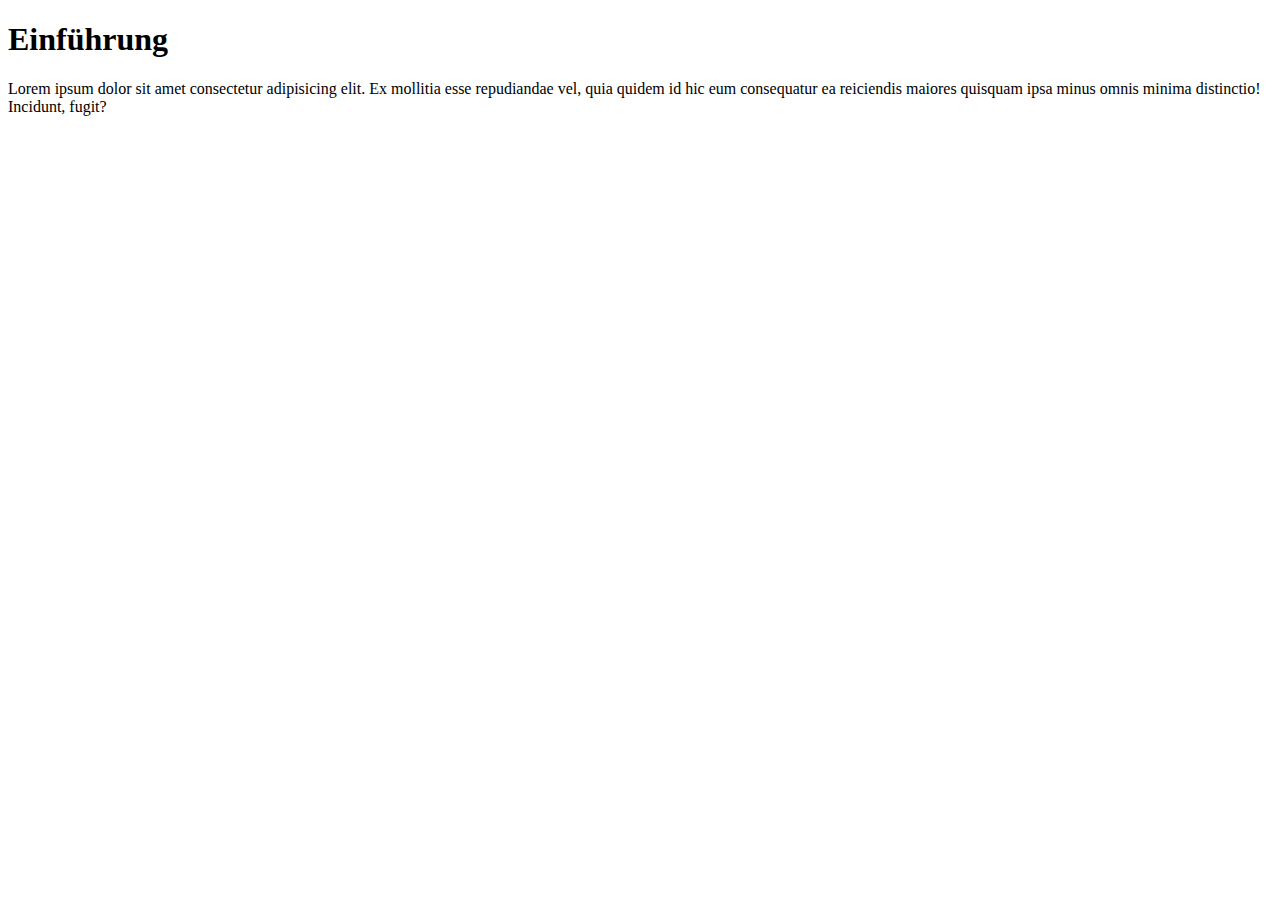
<file: index.html>
<!DOCTYPE html>
<html lang="en">

<head>
    <meta charset="UTF-8">
    <meta http-equiv="X-UA-Compatible" content="IE=edge">
    <meta name="viewport" content="width=device-width, initial-scale=1.0">
    <title>Tims_Seite</title>
</head>

<body>
    <h1>Einführung</h1>
    <p>Lorem ipsum dolor sit amet consectetur adipisicing elit. Ex mollitia esse repudiandae vel, quia quidem id hic eum
        consequatur ea reiciendis maiores quisquam ipsa minus omnis minima distinctio! Incidunt, fugit?</p>
</body>

</html>
</file>
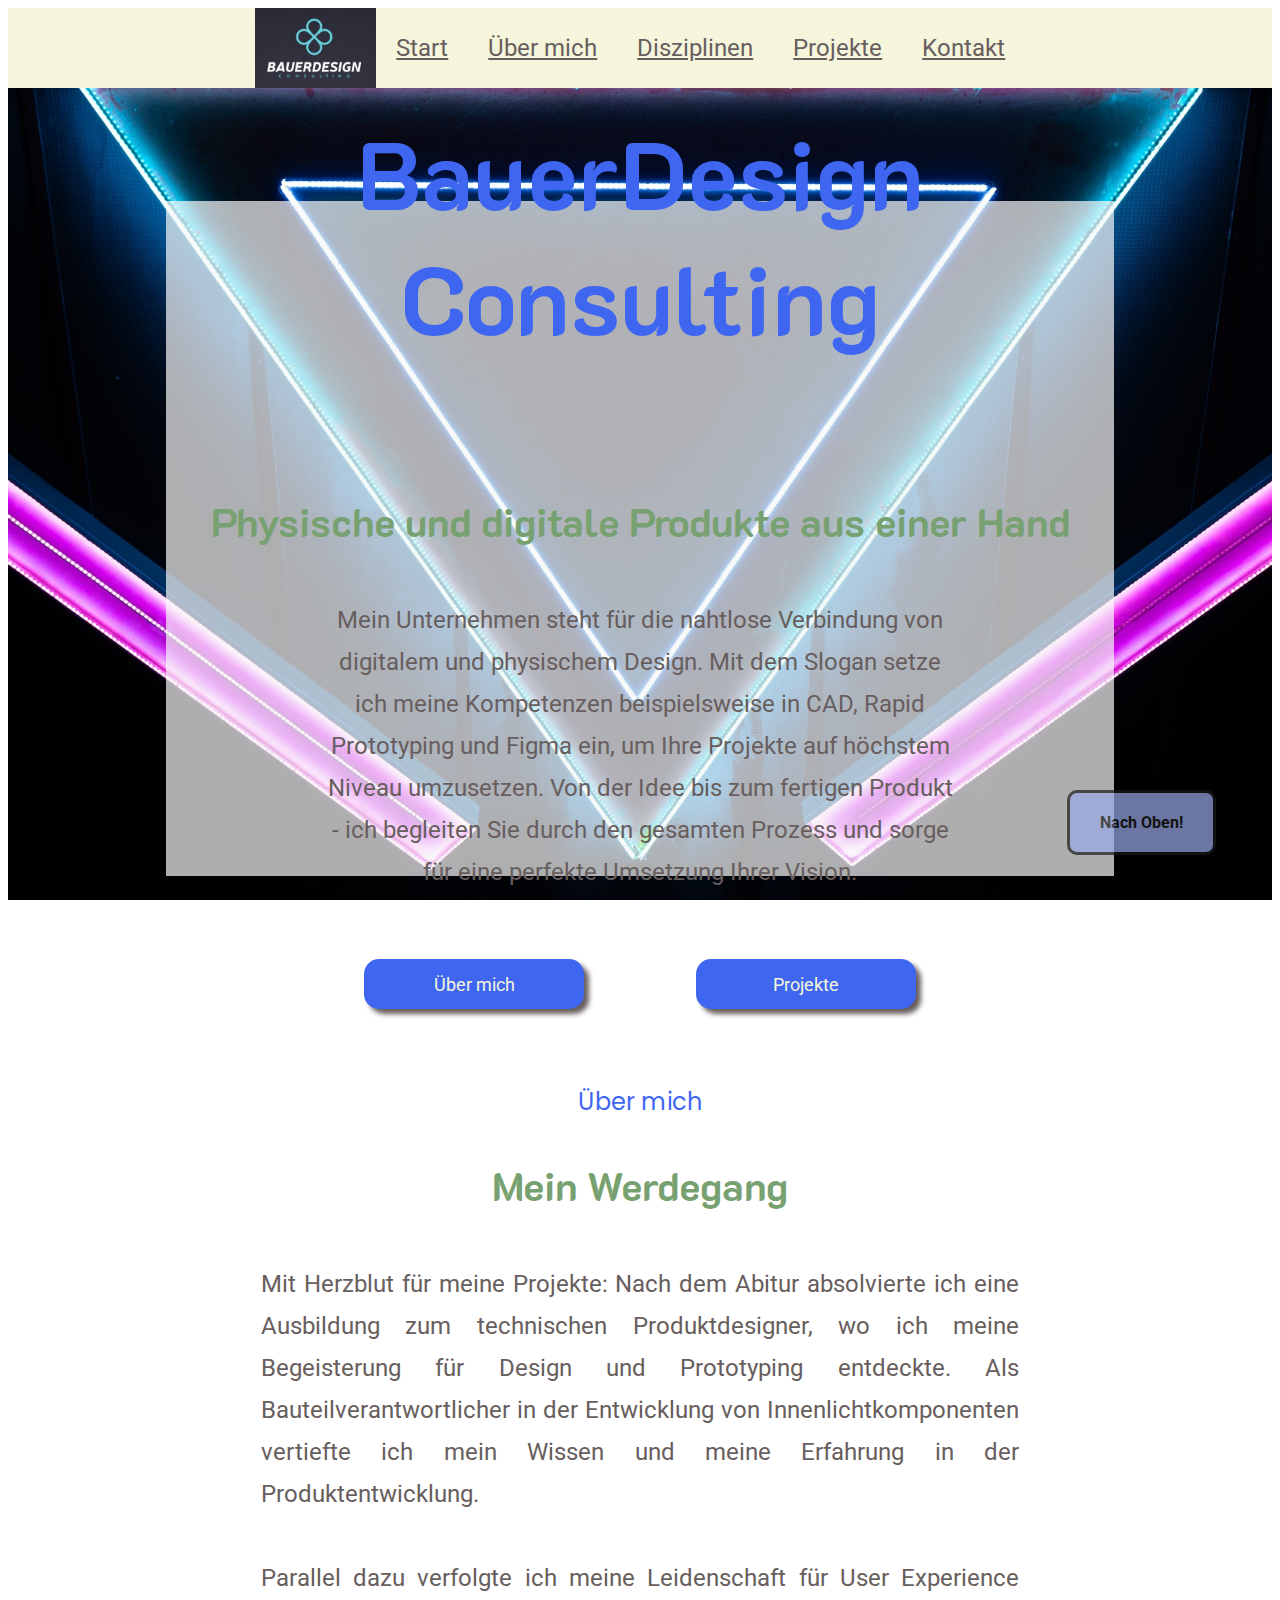
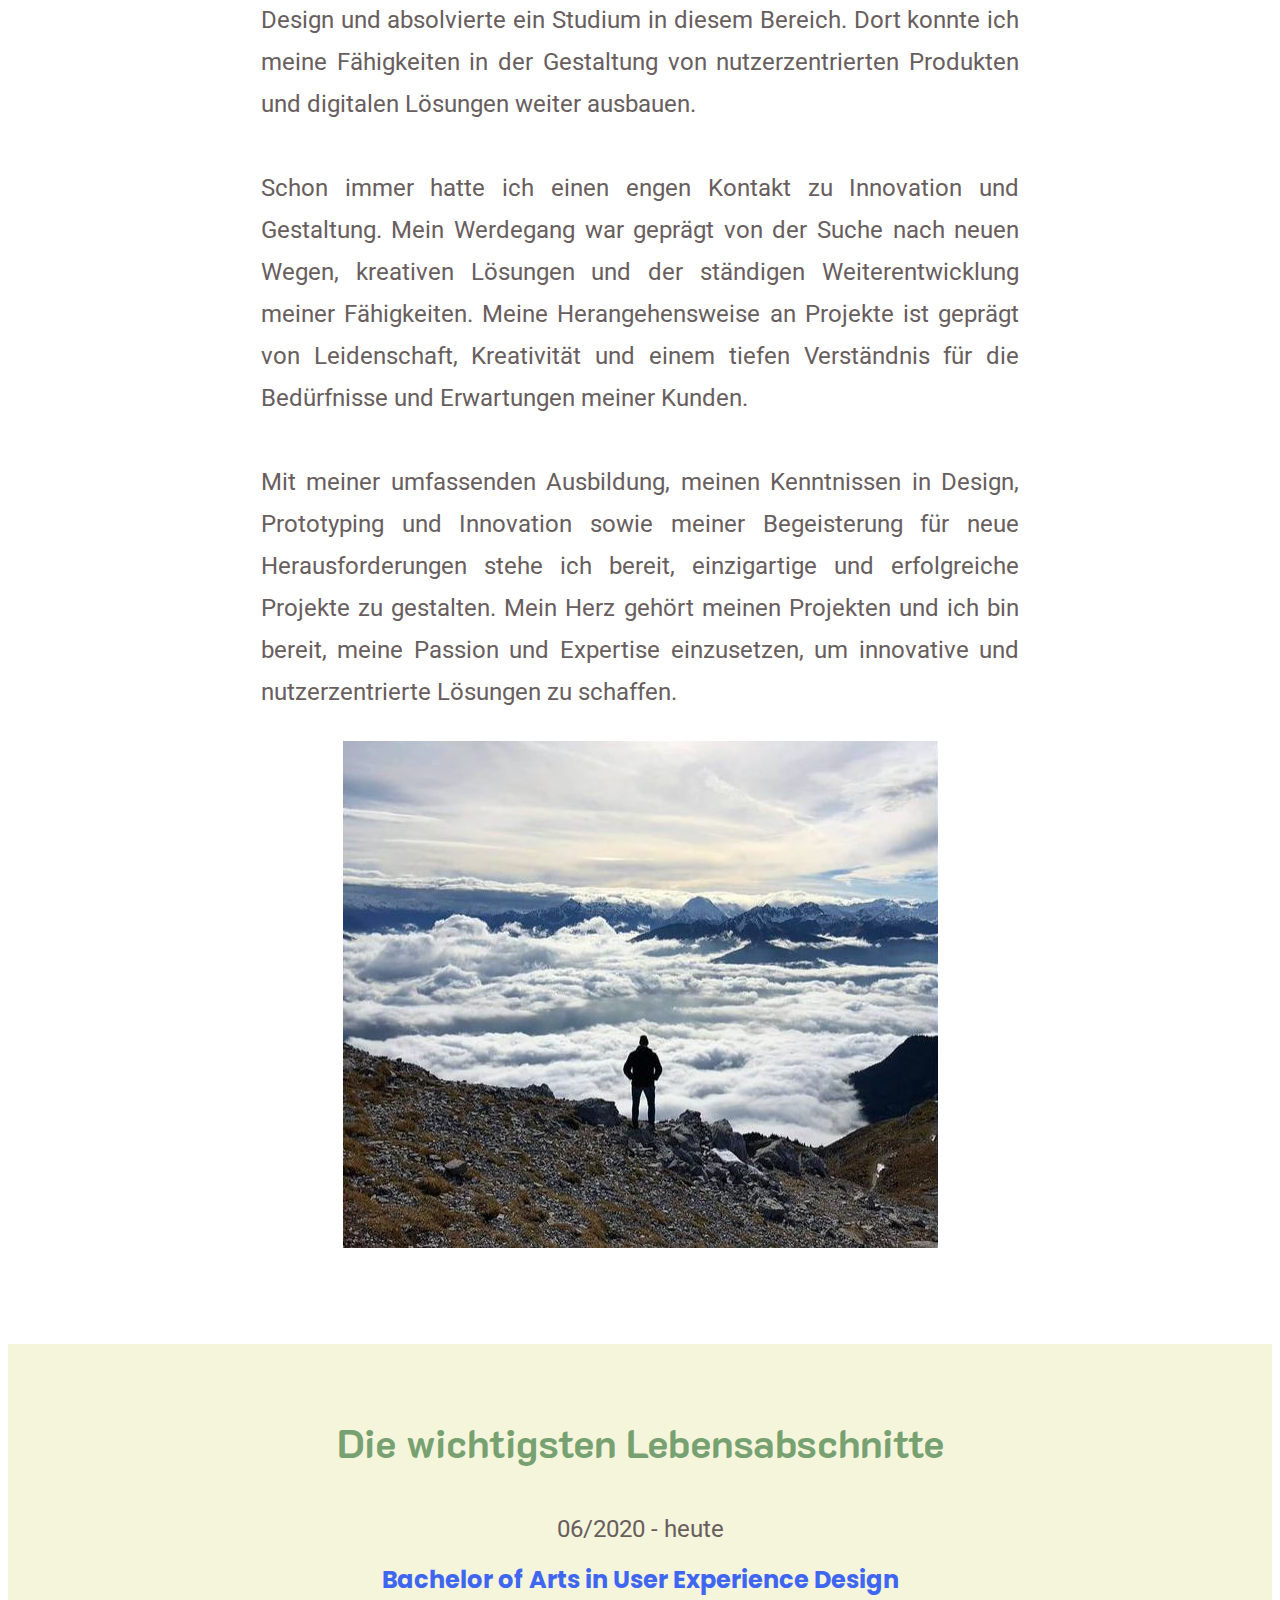
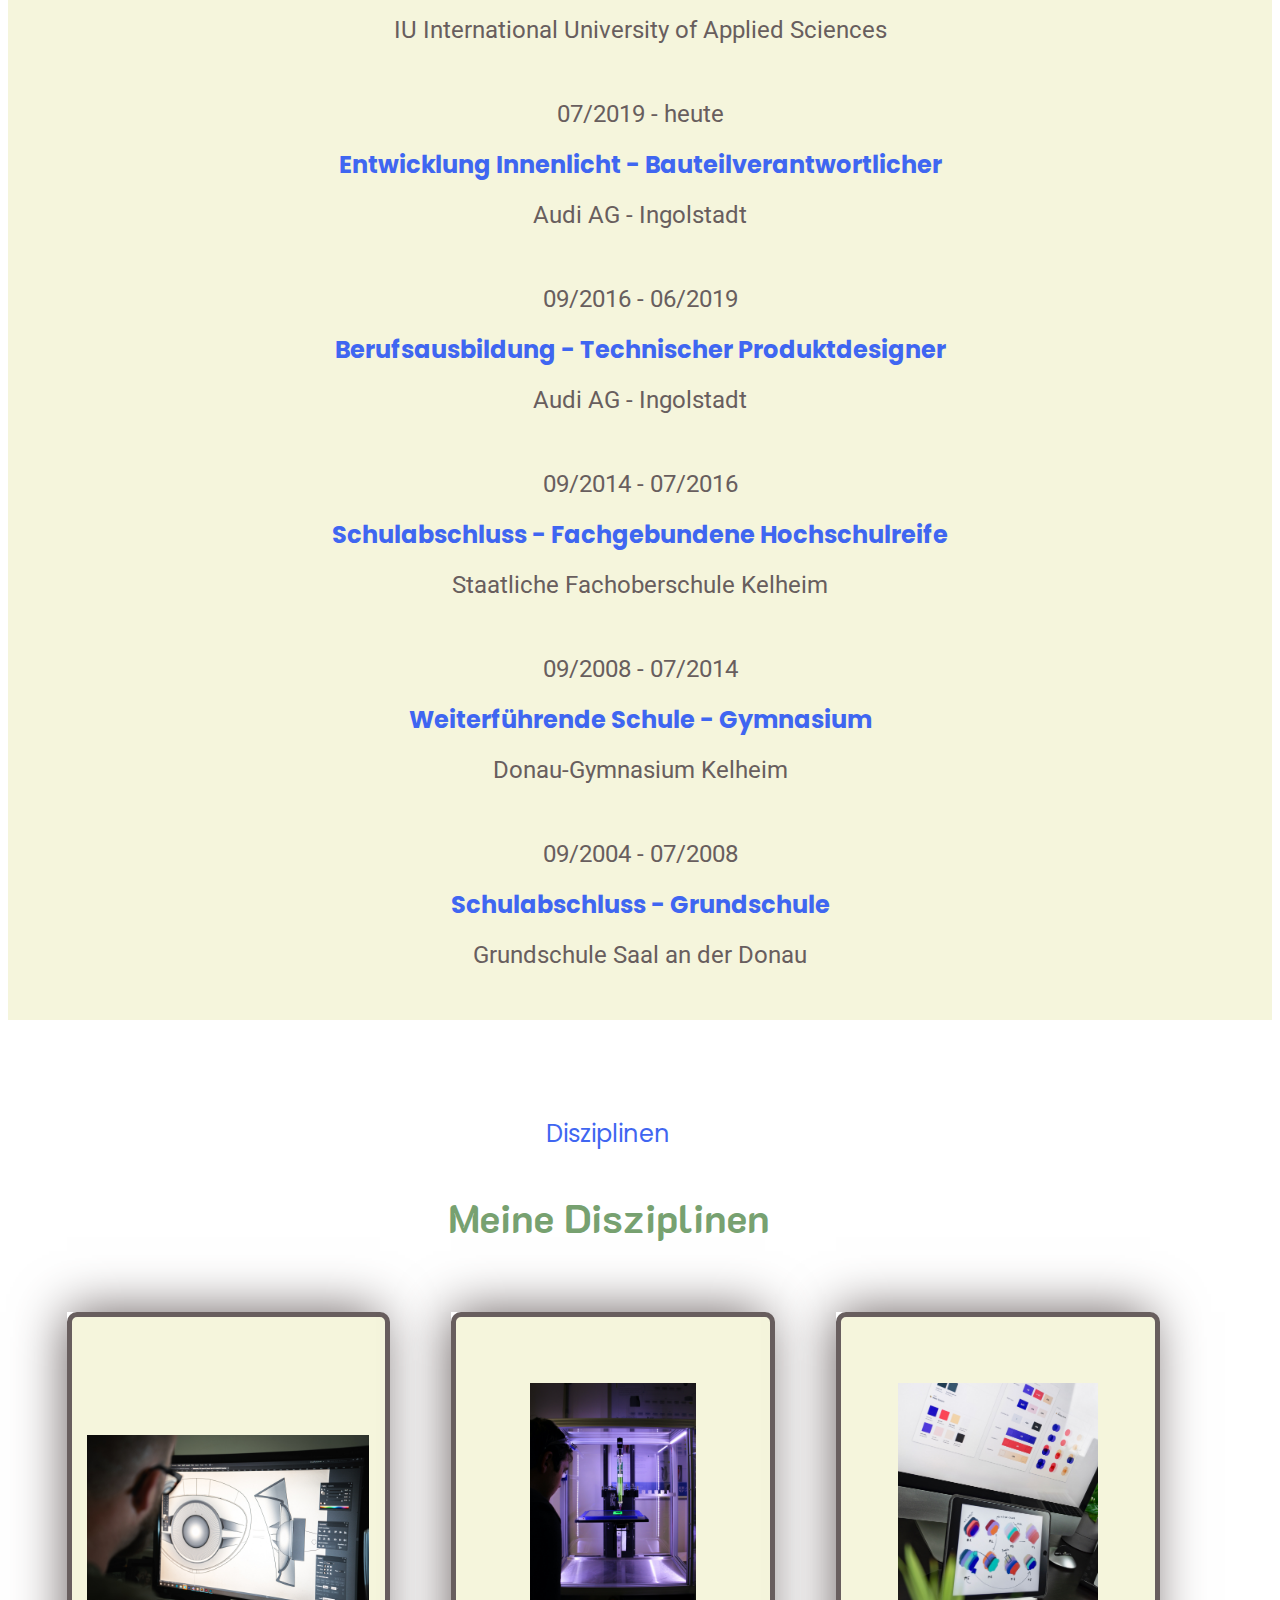
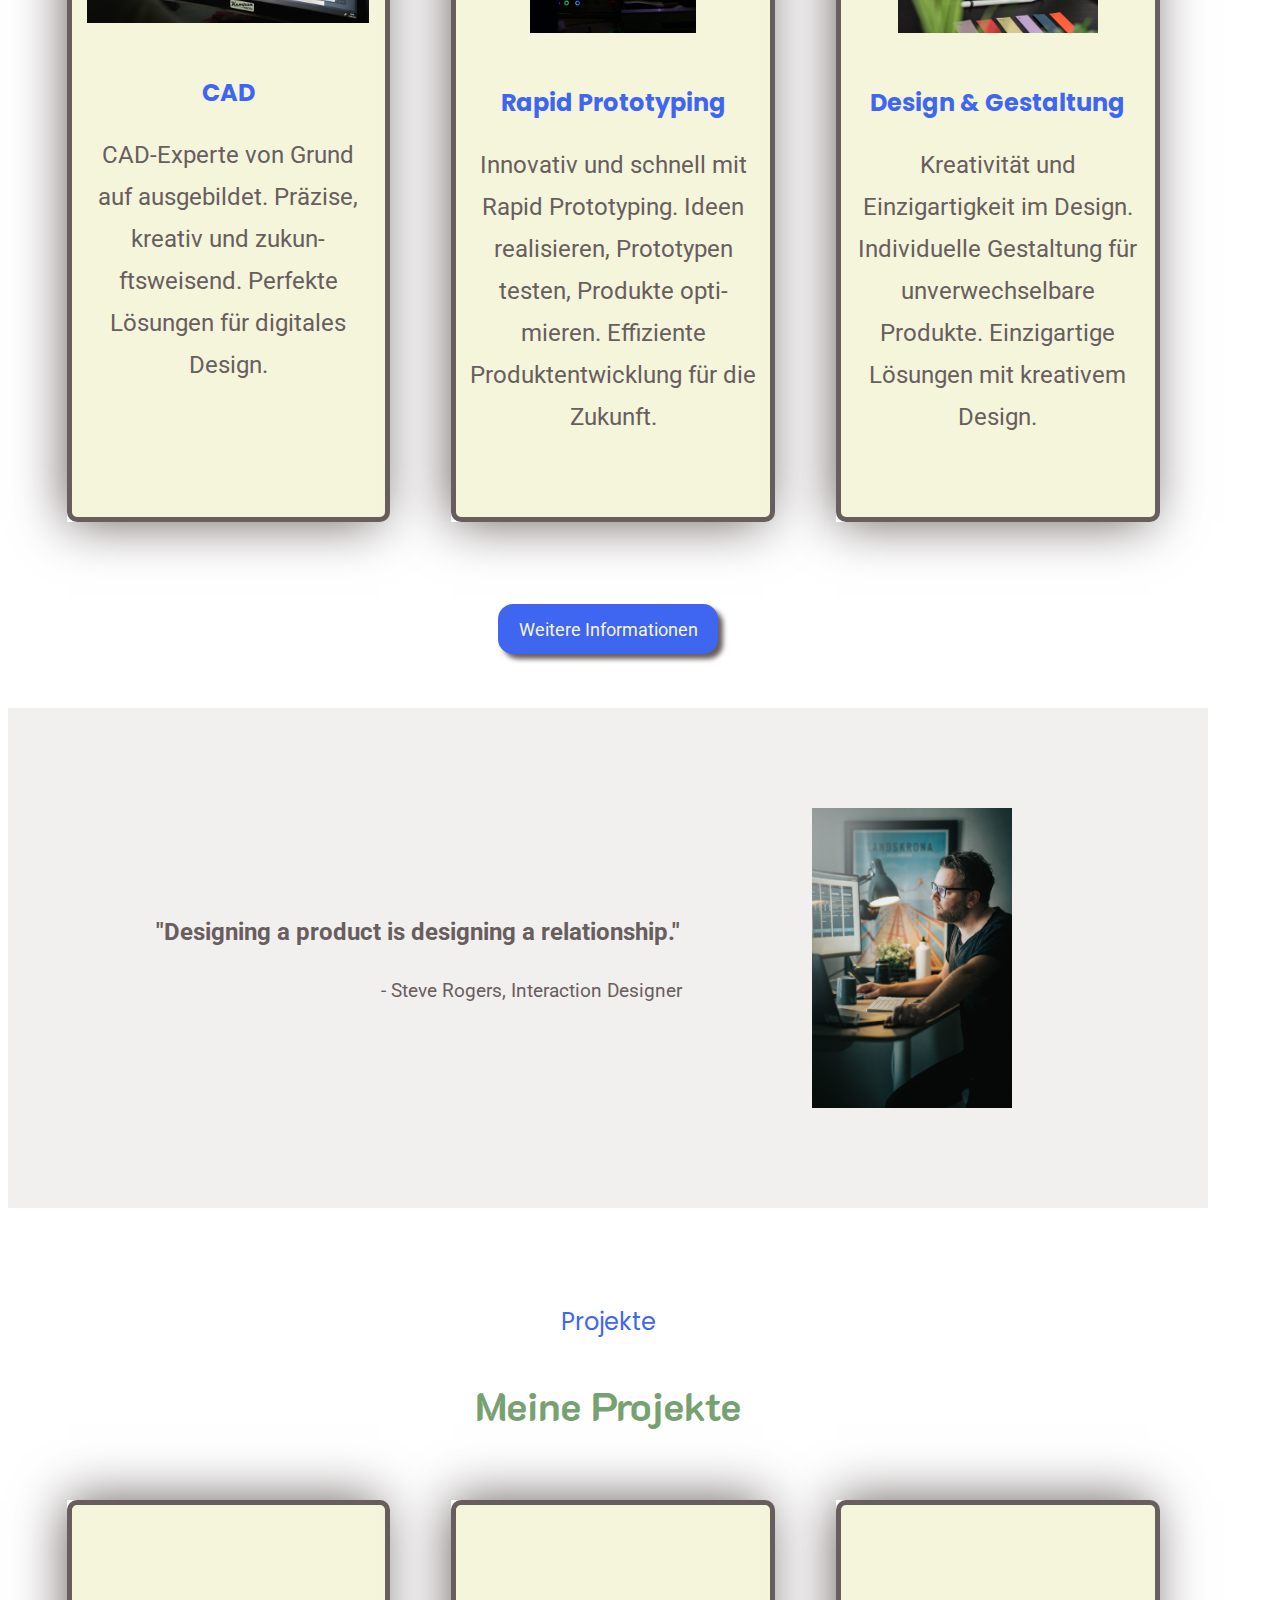
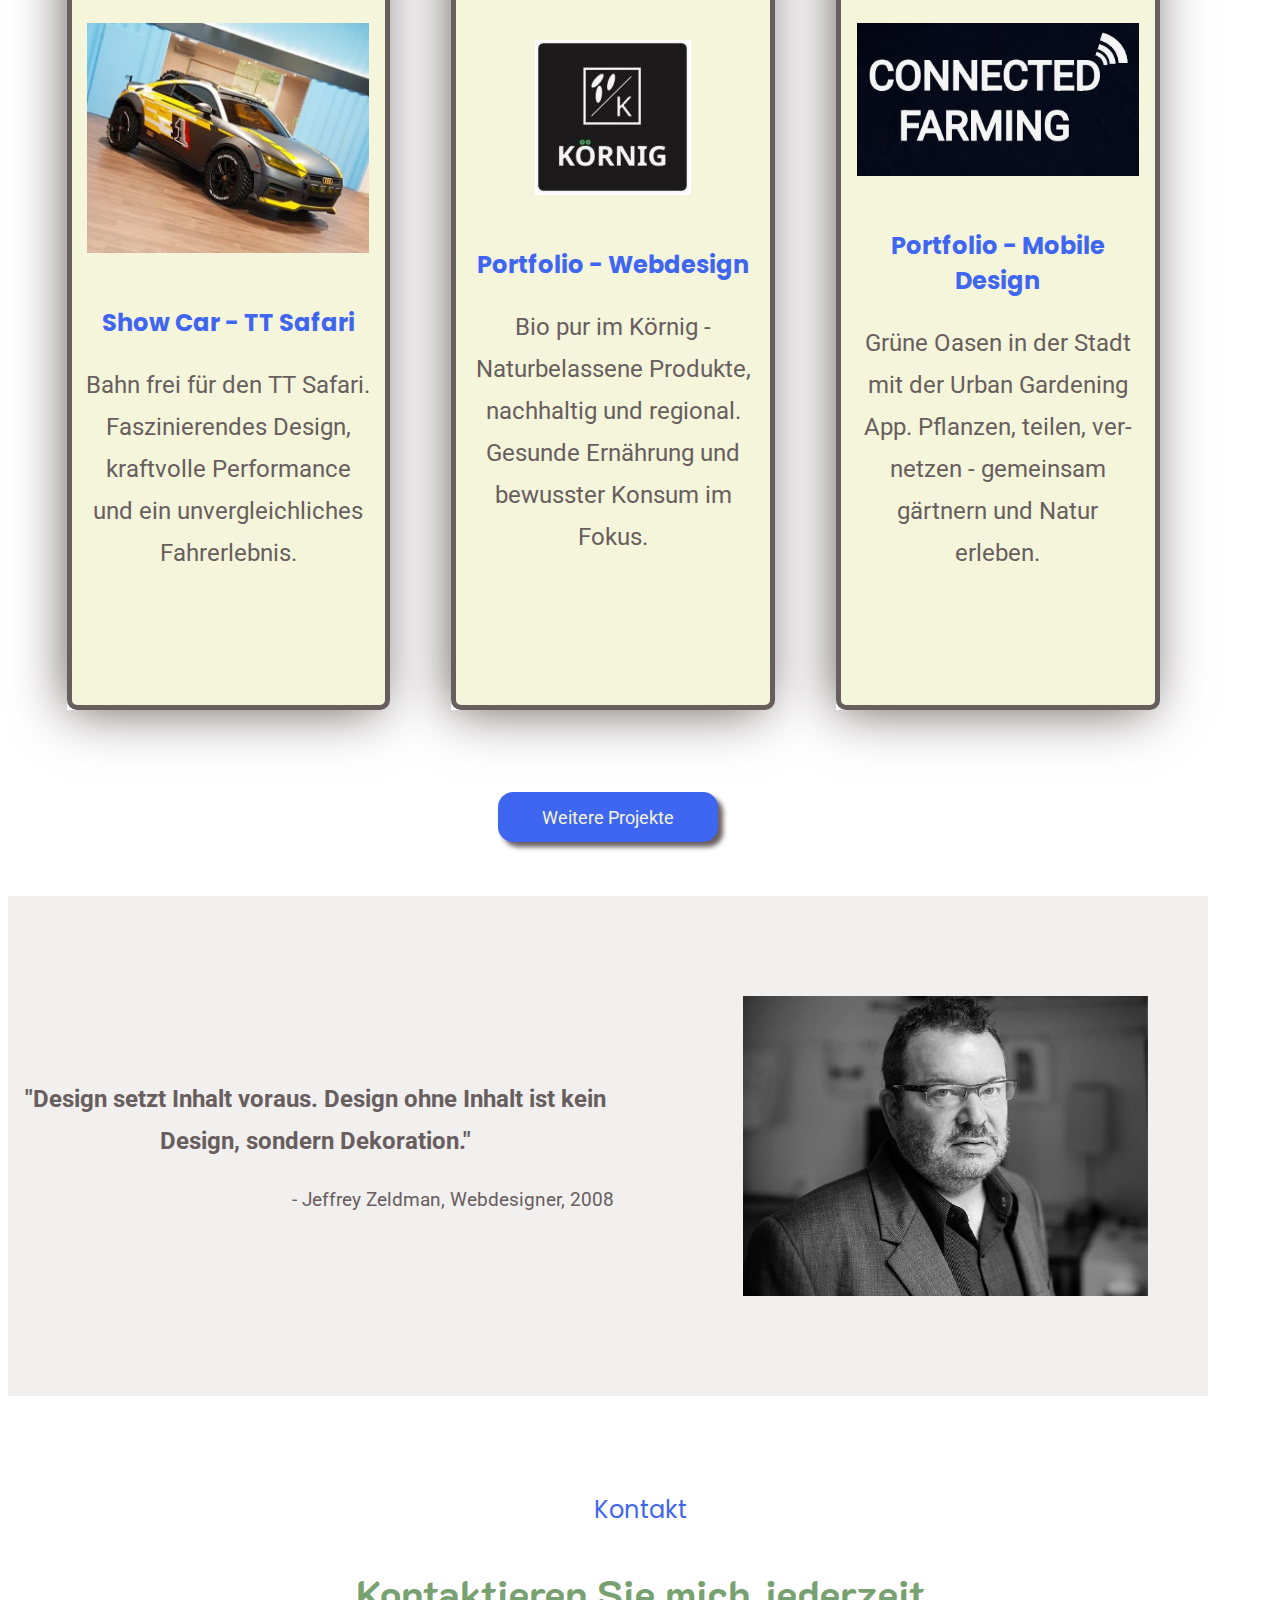
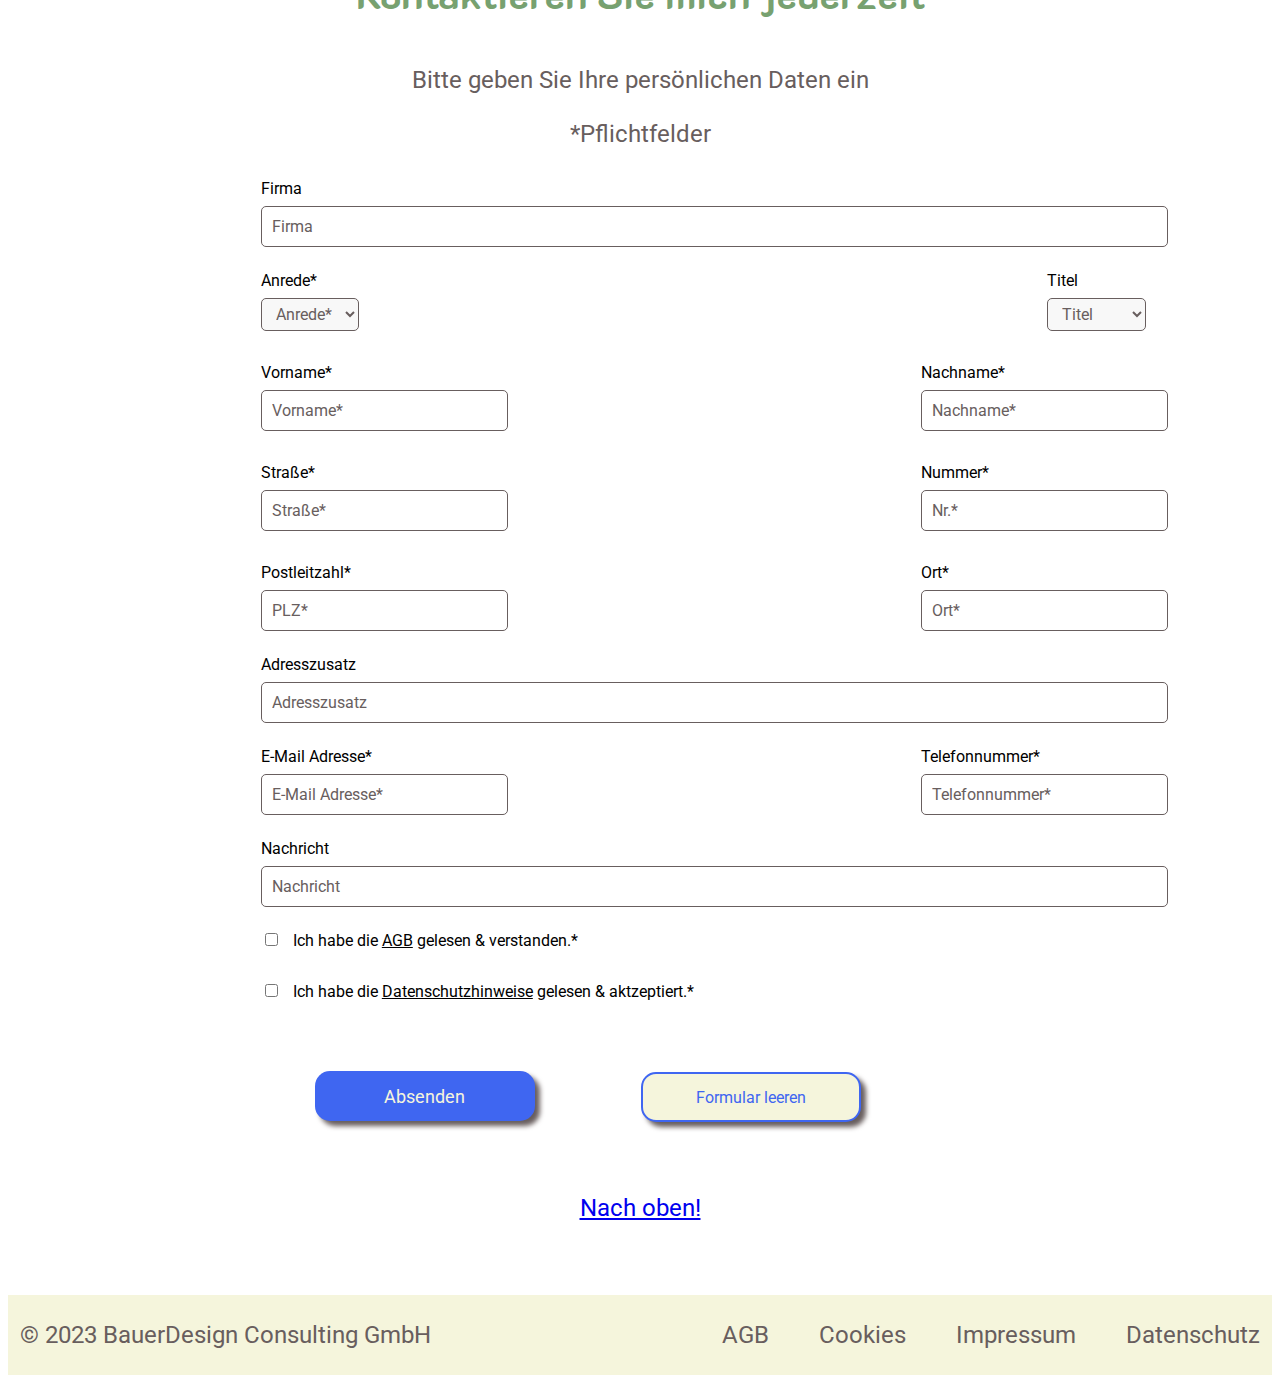
<file: 01_Startseite/index.html>
<!DOCTYPE html>
<html lang="en">

<head>
    <meta charset="UTF-8">
    <meta http-equiv="X-UA-Compatible" content="IE=edge">
    <meta name="viewport" content="width=device-width, initial-scale=1.0">
    <title>Tims_Seite</title>
    <link rel="stylesheet" href="stylesheet.css">
    <link rel="preconnect" href="https://fonts.googleapis.com">
    <link rel="preconnect" href="https://fonts.gstatic.com" crossorigin>
    <link
        href="https://fonts.googleapis.com/css2?family=K2D:ital,wght@0,100;0,200;0,300;0,400;0,500;0,600;0,700;0,800;1,100;1,200;1,300;1,400;1,500;1,600;1,700;1,800&display=swap"
        rel="stylesheet">
    <link rel="preconnect" href="https://fonts.googleapis.com">
    <link rel="preconnect" href="https://fonts.gstatic.com" crossorigin>
    <link
        href="https://fonts.googleapis.com/css2?family=Poppins:ital,wght@0,100;0,200;0,300;0,400;0,500;0,600;0,700;0,800;0,900;1,100;1,200;1,300;1,400;1,500;1,600;1,700;1,800;1,900&display=swap"
        rel="stylesheet">
    <link rel="preconnect" href="https://fonts.googleapis.com">
    <link rel="preconnect" href="https://fonts.gstatic.com" crossorigin>
    <link
        href="https://fonts.googleapis.com/css2?family=Roboto:ital,wght@0,100;0,300;0,400;0,500;0,700;0,900;1,100;1,300;1,400;1,500;1,700;1,900&display=swap"
        rel="stylesheet">
</head>

<body>
    <a id="start"></a>

    <!--Top Navigation Start-->
    <div class="topnav">
        <img src="firmenlogo.JPG" alt="firmenlogo">
        <ul>
            <li><a href="#start">Start</a></li>
            <li><a href="#ueber_mich">Über mich</a></li>
            <li><a href="#disziplinen">Disziplinen</a></li>
            <li><a href="#projekte">Projekte</a></li>
            <li><a href="#kontakt">Kontakt</a></li>
        </ul>
    </div>
    <!--Top Navigation Ende-->





    <!--Burger-Menü Start-->
    <button class="burger" onclick="toggleMenu()">
        <svg class="h-6 w-6" fill="none" viewBox="0 0 24 24" stroke-width="1.5" stroke="currentColor">
            <path stroke-linecap="round" stroke-linejoin="round" d="M3.75 6.75h16.5M3.75 12h16.5m-16.5 5.25h16.5" />
        </svg>
    </button>
    <div class="burger_hintergrund"></div>
    <div class="menu">
        <nav>
            <a href="#start" style="animation-delay: 0.2s;">Start</a>
            <a href="#ueber_mich" style="animation-delay: 0.2s;">Über mich</a>
            <a href="#disziplinen" style="animation-delay: 0.2s;">Disziplinen</a>
            <a href="#projekte" style="animation-delay: 0.2s;">Projekte</a>
            <a a href="#kontakt" style="animation-delay: 0.2s;">Kontakt</a>
        </nav>
    </div>
    <script type="text/javascript">
        const toggleMenu = () => document.body.classList.toggle("open");
    </script>
    <!--Burger-Menü Ende-->



    <a href="#" class="nach-oben-button">Nach Oben!</a>



    <!--Einführung-->
    <div class="startbereich">
        <h1>BauerDesign Consulting</h1>
        <h2>Physische und digitale Produkte aus einer Hand</h2>
        <p>Mein Unternehmen steht für die nahtlose Verbindung von digitalem und physischem Design. Mit
            dem Slogan setze ich meine Kompetenzen beispielsweise in CAD, Rapid
            Prototyping und Figma ein, um Ihre Projekte auf höchstem Niveau umzusetzen. Von der Idee bis zum fertigen
            Produkt - ich begleiten Sie durch den gesamten Prozess und sorge für eine perfekte Umsetzung Ihrer Vision.
        </p>

        <div class="einführung_button">
            <input type="button" class="button" value="Über mich" onclick="location.href='#ueber_mich'">
            <input type="button" class="button" value="Projekte" onclick="location.href='#projekte'">
        </div>
    </div>
    <!--Einführung Ende-->





    <!--Über mich-->
    <div class="ueber_mich">
        <a id="ueber_mich"></a>
        <h3>Über mich</h3>
        <h2>Mein Werdegang</h2>
        <div class="ueber_mich_inhalt">
            <p>Mit Herzblut für meine Projekte: Nach dem Abitur absolvierte ich eine Ausbildung zum technischen
                Produktdesigner, wo ich meine Begeisterung für Design und Prototyping entdeckte. Als
                Bauteilverantwortlicher in der Entwicklung von Innenlichtkomponenten vertiefte ich mein Wissen und meine
                Erfahrung in der Produktentwicklung. <br><br>

                Parallel dazu verfolgte ich meine Leidenschaft für User Experience Design und absolvierte ein Studium in
                diesem Bereich. Dort konnte ich meine Fähigkeiten in der Gestaltung von nutzerzentrierten Produkten und
                digitalen Lösungen weiter ausbauen. <br><br>

                Schon immer hatte ich einen engen Kontakt zu Innovation und Gestaltung. Mein Werdegang war geprägt von
                der Suche nach neuen Wegen, kreativen Lösungen und der ständigen Weiterentwicklung meiner Fähigkeiten.
                Meine Herangehensweise an Projekte ist geprägt von Leidenschaft, Kreativität und einem tiefen
                Verständnis für die Bedürfnisse und Erwartungen meiner Kunden.<br><br>

                Mit meiner umfassenden Ausbildung, meinen Kenntnissen in Design, Prototyping und Innovation sowie meiner
                Begeisterung für neue Herausforderungen stehe ich bereit, einzigartige und erfolgreiche Projekte zu
                gestalten. Mein Herz gehört meinen Projekten und ich bin bereit, meine Passion und Expertise
                einzusetzen, um innovative und nutzerzentrierte Lösungen zu schaffen.</p>
            <img src="profilbild.JPG" alt="profilbild tim">
        </div>
    </div>
    <!--Über mich Ende-->





    <!--Lebenslauf-->
    <div class="lebenslauf">
        <h2>Die wichtigsten Lebensabschnitte</h2>
        <p>06/2020 - heute</p>
        <b>Bachelor of Arts in User Experience Design</b>
        <p>IU International University of Applied Sciences</p>
        <br>
        <p>07/2019 - heute</p>
        <b>Entwicklung Innenlicht - Bauteilverantwortlicher</b>
        <p>Audi AG - Ingolstadt</p>
        <br>
        <p>09/2016 - 06/2019</p>
        <b>Berufsausbildung - Technischer Produktdesigner</b>
        <p>Audi AG - Ingolstadt</p>
        <br>
        <p>09/2014 - 07/2016</p>
        <b>Schulabschluss - Fachgebundene Hochschulreife</b>
        <p>Staatliche Fachoberschule Kelheim</p>
        <br>
        <p>09/2008 - 07/2014</p>
        <b>Weiterführende Schule - Gymnasium</b>
        <p>Donau-Gymnasium Kelheim</p>
        <br>
        <p>09/2004 - 07/2008</p>
        <b>Schulabschluss - Grundschule</b>
        <p>Grundschule Saal an der Donau</p>
    </div>
    <!--Lebenslauf Ende-->





    <!--Disziplinen-->
    <div class="disziplinen">
        <a id="disziplinen"></a>
        <h3>Disziplinen</h3>
        <h2>Meine Disziplinen</h2>

        <div class="disziplinen_auflisten">
            <div class="box_cad">
                <div class="cad">
                    <img src="cad.jpg" alt="cad">
                    <h3>CAD</h3>
                    <p>CAD-Experte von Grund auf ausgebildet. Präzise, kreativ und zukunftsweisend. Perfekte Lösungen
                        für digitales Design.
                    </p>
                </div>
            </div>

            <div class="box_rp">
                <div class="rp">
                    <img src="rapid_protoyping.jpg" alt="rapid_protoyping">
                    <h3>Rapid Prototyping</h3>
                    <p>Innovativ und schnell mit Rapid Prototyping. Ideen realisieren, Prototypen testen, Produkte
                        optimieren. Effiziente Produktentwicklung für die Zukunft.
                    </p>
                </div>
            </div>

            <div class="box_dug">
                <div class="dug">
                    <img src="design_gestaltung.jpg" alt="design_gestaltung">
                    <h3>Design & Gestaltung</h3>
                    <p>Kreativität und Einzigartigkeit im Design. Individuelle Gestaltung für unverwechselbare Produkte.
                        Einzigartige Lösungen mit kreativem Design.
                    </p>
                </div>
            </div>
        </div>

        <div class="button_weitere_infos">
            <input type="button" class="button" value="Weitere Informationen">
        </div>

        <div class="zitat">
            <div class="zitat_textbereich">
                <p class="zitat_text">"Designing a product is designing a relationship."</p>
                <p class="person">- Steve Rogers, Interaction Designer</p>
            </div>
            <img src="steve_rogers.jpg" alt="steve_rogers">

        </div>
    </div>
    <!--Disziplinen Ende-->





    <!--Projekte-->
    <div class="projekte">
        <a id="projekte"></a>
        <h3>Projekte</h3>
        <h2>Meine Projekte</h2>

        <div class="projekte_auflisten">
            <div class="box_tts">
                <div class="tts">
                    <img src="tt_safari.JPG" alt="tt_safari">
                    <h3>Show Car - TT Safari</h3>
                    <p>Bahn frei für den TT Safari. Faszinierendes Design, kraftvolle Performance und ein
                        unvergleichliches Fahrerlebnis.
                    </p>
                </div>
            </div>

            <div class="box_wd">
                <div class="wd">
                    <img src="koernig_logo.JPG" alt="koernig_logo">
                    <h3>Portfolio - Webdesign</h3>
                    <p>Bio pur im Körnig - Naturbelassene Produkte, nachhaltig und regional. Gesunde Ernährung und
                        bewusster Konsum im Fokus.
                    </p>
                </div>
            </div>

            <div class="box_md">
                <div class="md">
                    <img src="connected_farming_logo.JPG" alt="connected_farming_logo">
                    <h3>Portfolio - Mobile Design</h3>
                    <p>Grüne Oasen in der Stadt mit der Urban Gardening App. Pflanzen, teilen, vernetzen - gemeinsam
                        gärtnern und Natur erleben.</p>
                </div>
            </div>
        </div>

        <div class="button_weitere_projekte">
            <input type="button" class="button" value="Weitere Projekte">
        </div>

        <div class="zitat">
            <div class="zitat_textbereich">
                <p class="zitat_text">"Design setzt Inhalt voraus. Design ohne Inhalt ist kein Design, sondern
                    Dekoration."</p>
                <p class="person">- Jeffrey Zeldman, Webdesigner, 2008</p>
            </div>
            <img src=" jeffrey_zeldman.JPG" alt="jeffrey_zeldman">
        </div>
    </div>
    <!--Projekte Ende-->





    <!--Kontakt-->
    <div class="kontakt">
        <a id="kontakt"></a>
        <h3>Kontakt</h3>
        <h2>Kontaktieren Sie mich jederzeit</h2>
        <p>Bitte geben Sie Ihre persönlichen Daten ein</p>
        <p>*Pflichtfelder</p>
        <div class="form_formularfeld">
            <form>
                <label for="firma">Firma</label>
                <input type="text" id="firma" name="firma" placeholder="Firma">

                <div class="reihe_anrede_titel">
                    <div class="anrede">
                        <label for="anrede">Anrede*</label>
                        <select name="andredewahl" id="anredewahl">
                            <option value="a1">Anrede*</option>
                            <option value="a2">Herr</option>
                            <option value="a3">Frau</option>
                        </select>
                    </div>

                    <div class="titel">
                        <label for="titel">Titel</label>
                        <select name="titelwahl" id="titelwahl">
                            <option value="t1">Titel</option>
                            <option value="t2">Dr.</option>
                            <option value="t3">Prof.</option>
                            <option value="t4">Prof. Dr.</option>
                        </select>
                    </div>
                </div>

                <div class="reihe_vname_nname">
                    <div class="vname">
                        <label for="vorname">Vorname*</label>
                        <input type="text" id="vorname" name="vorname" placeholder="Vorname*">
                    </div>
                    <div class="nname">
                        <label for="Nachname">Nachname*</label>
                        <input type="text" id="nachname" name="nachname" placeholder="Nachname*">
                    </div>
                </div>

                <div class="reihe_str_nr">
                    <div class="str">
                        <label for="straße">Straße*</label>
                        <input type="text" id="straße" name="straße" placeholder="Straße*">
                    </div>
                    <div class="nr">
                        <label for="nummer">Nummer*</label>
                        <input type="text" id="nr." name="nr." placeholder="Nr.*">
                    </div>
                </div>

                <div class="reihe_plz_ort">
                    <div class="plz">
                        <label for="postleitzahl">Postleitzahl*</label>
                        <input type="text" id="plz" name="plz" placeholder="PLZ*">
                    </div>
                    <div class="ort">
                        <label for="Ort">Ort*</label>
                        <input type="text" id="ort" name="ort" placeholder="Ort*">
                    </div>
                </div>

                <label for="adresszusatz">Adresszusatz</label>
                <input type="text" id="adresszusatz" name="adresszusatz" placeholder="Adresszusatz">

                <div class="reihe_mail_tnr">
                    <div class="mail">
                        <label for="e-mail adresse">E-Mail Adresse*</label>
                        <input type="text" id="e-mail adresse" name="e-mail adresse" placeholder="E-Mail Adresse*">
                    </div>
                    <div class="tnr">
                        <label for="Telefonnummer">Telefonnummer*</label>
                        <input type="text" id="telefonnummer" name="telefonnummer" placeholder="Telefonnummer*">
                    </div>
                </div>

                <div class="nachricht">
                    <label for="nachricht">Nachricht</label>
                    <input type="text" id="nachricht" name="nachricht" placeholder="Nachricht">
                </div>

                <div class="checkboxes">
                    <input type="checkbox" id="agb" name="agb" value="AGB">
                    <label for="agb">Ich habe die <span class="unterstrichen">AGB</span> gelesen &
                        verstanden.*</label> <br>
                    <input type="checkbox" id="datenschutzhinweis" name="datenschutzhinweis" value="datenschutzhinweis">
                    <label for="datenschutzhinweis">Ich habe die <span class="unterstrichen">Datenschutzhinweise</span>
                        gelesen & aktzeptiert.*
                    </label>
                </div>

                <input type="button" class="button" value="Absenden">
                <input type="button" class="secondary-button" value="Formular leeren">
            </form>
        </div>
    </div>
    <!--Kontakt Ende-->



    <p><a href="#top">Nach oben!</a></p>



    <!--Footer-->
    <br> <br><br>
    <div class="footer">
        <p>© 2023 BauerDesign Consulting GmbH</p>
        <p>AGB</p>
        <p>Cookies</p>
        <p>Impressum</p>
        <p>Datenschutz</p>
    </div>
    <!--Footer Ende-->

</body>

</html>
</file>
<file: 01_Startseite/stylesheet.css>
html {
  scroll-behavior: smooth;
}

body {
  max-width: 1400px;
}





/* Buttons START */

.button {
  display: inline-block;
  background-color: #3F66F1;
  color: #F5F5DC;
  border: none;
  border-radius: 15px;
  cursor: pointer;
  font-size: 18px;
  text-align: center;
  text-decoration: none;
  box-shadow: 5px 5px 5px #685E5E;
  width: 220px;
  height: 50px;
  margin: 3em;
  font-family: 'Roboto';
  font-weight: medium;
}

@media only screen and (max-width: 768px) {
  .button {
    font-size: 14px;
    width: 160px;
    height: 40px;
    margin: 2em;
  }
}

@media only screen and (min-width: 769px) and (max-width:991px) {
  .button {
    font-size: 16px;
    width: 180px;
    height: 40px;
    margin: 2em;
  }
}

.button:hover {
  background-color: #99aae7;
}

.button:active {
  background-color: #79dbf3;
  box-shadow: 2px 2px 2px #a09e9e;
}

.secondary-button {
  display: inline-block;
  background-color: #F5F5DC;
  color: #3F66F1;
  border: 2.5px solid #3F66F1;
  border-radius: 15px;
  cursor: pointer;
  font-size: 16px;
  text-align: center;
  text-decoration: none;
  box-shadow: 5px 5px 5px #685E5E;
  width: 220px;
  height: 50px;
  margin: 3em;
  font-family: 'Roboto';
  font-weight: medium;
}

@media only screen and (max-width: 768px) {
  .secondary-button {
    font-size: 14px;
    width: 160px;
    height: 40px;
    margin: 2em;
  }
}

@media only screen and (min-width: 769px) and (max-width:991px) {
  .secondary-button {
    font-size: 16px;
    width: 180px;
    height: 40px;
    margin: 2em;
  }
}

.secondary-button:hover {
  background-color: #99aae7;
}

.secondary-button:active {
  background-color: #79dbf3;
  box-shadow: 2px 2px 2px #a09e9e;
}

/* Buttons ENDE */





/* Nach Oben Button START */

.nach-oben-button {
  position: fixed;
  right: 5%;
  bottom: 5%;
  background-color: #99aae7;
  color: #1b1b1b;
  border: 3px solid #1b1b1b;
  padding: 20px 30px;
  border-radius: 10px;
  text-decoration: none;
  opacity: 0.7;
  transition: 0.3s ease-in-out;
  font-family: 'Roboto';
  font-weight: bold;
  font-size: 16px;
  z-index: 9999;
}

@media only screen and (max-width: 768px) {
  .nach-oben-button {
    padding: 15px 25px;
    font-size: 14px;
  }
}

.nach-oben-button:hover {
  opacity: 1;
}

/* Nach Oben Button ENDE */





/* Headlines START */

h1 {
  font-family: 'K2D';
  font-size: 6em;
  color: #3F66F1;
  font-weight: bold;
  text-align: center;
  margin: 1em;
}

@media only screen and (max-width: 768px) {
  h1 {
    font-size: 4em;
  }
}

@media only screen and (min-width: 769px) and (max-width:991px) {
  h1 {
    font-size: 5em;
  }
}

h2 {
  font-family: 'K2D';
  font-size: 2.5em;
  color: #77A170;
  font-weight: bold;
  text-align: center;
  margin: 1em;
}

@media only screen and (max-width: 768px) {
  h2 {
    font-size: 1.5em;
  }
}

@media only screen and (min-width: 769px) and (max-width:991px) {
  h2 {
    font-size: 2em;
  }
}

h3 {
  font-family: 'Poppins';
  font-size: 1.5em;
  color: #3F66F1;
  font-weight: normal;
  text-align: center;
  margin: .5em;
}

@media only screen and (max-width: 768px) {
  h3 {
    font-size: 1em;
  }
}

@media only screen and (min-width: 769px) and (max-width:991px) {
  h3 {
    font-size: 1.25em;
  }
}

p {
  font-family: 'Roboto';
  font-size: 1.5em;
  color: #685E5E;
  font-weight: normal;
  text-align: center;
  margin: .5em;
  line-height: 1.75;
}

@media only screen and (max-width: 768px) {
  p {
    font-size: 0.8em;
  }
}

@media only screen and (min-width: 769px) and (max-width:991px) {
  p {
    font-size: 1em;
  }
}

b {
  font-family: 'Poppins';
  font-size: 1.5em;
  color: #3F66F1;
  font-weight: bold;
  text-align: center;
  margin: .5em;
}

@media only screen and (max-width: 768px) {
  b {
    font-size: 0.8em;
  }
}

@media only screen and (min-width: 769px) and (max-width:991px) {
  b {
    font-size: 1em;
  }
}

/* Headlines ENDE */





/*Abstände zu vorausgehenden Abschnitten START */

.ueber_mich,
.lebenslauf,
.disziplinen,
.projekte,
.kontakt {
  margin-top: 6em;
}

@media only screen and (max-width: 768px) {

  .ueber_mich,
  .lebenslauf,
  .disziplinen,
  .projekte,
  .kontakt {
    margin-top: 4em;
  }
}

/*Abstände zu vorausgehenden Abschnitten ENDE */




/* Top Navigation START */

.topnav {
  width: 100%;
  height: 80px;
  display: flex;
  background-color: #F5F5DC;
  justify-content: center;
  align-items: center;
}

.topnav img {
  width: auto;
  height: 100%;
}

.topnav ul {
  list-style-type: none;
  margin: 0;
  padding: 0;
}

.topnav li {
  height: 100%;
  display: table;
  float: left;
  padding: 0px 20px;
}

.topnav li a {
  display: table-cell;
  vertical-align: middle;
  height: 100%;
  color: #685E5E;
  font-family: 'Roboto';
  font-size: 1.5em;
}

@media only screen and (min-width: 769px) and (max-width:991px) {
  .topnav li a {
    font-size: 1.2em;
  }
}

.topnav li a:hover {
  text-decoration: underline;
  cursor: pointer;
  color: #a09e9e;
}

@media only screen and (max-width: 768px) {
  .topnav {
    display: none;
  }
}

.burger,
.menu,
.burger_hintergrund {
  position: fixed;
}

.burger {
  z-index: 4;
  top: 0;
  left: 0;
  display: grid;
  place-items: center;
  width: 80px;
  height: 80px;
}

.burger_hintergrund {
  position: fixed;
  z-index: 2;
  top: 44px;
  left: 44px;
  aspect-ratio: 1 / 1;
  translate: -50% -50%;
  height: 88px;
  background: #1b1b1b;
  border-radius: 50%;
  opacity: 0;
  transition: 0.6s;
}

body.open .burger_hintergrund {
  height: 300vh;
  opacity: 0.8;
}

.menu {
  z-index: 3;
  top: 0;
  left: 0;
  display: flex;
  align-items: center;
  height: 100%;
  width: 100%;
  opacity: 0;
  visibility: hidden;
  transition: 0.05s;
}

.menu nav {
  display: flex;
  flex-direction: column;
  justify-content: center;
  align-items: flex-start;
  padding-left: 100px;
}

body.open .menu {
  opacity: 1;
  visibility: visible;
}

body .menu nav:hover>a {
  opacity: 0.25;
}

body .menu nav>a:hover {
  opacity: 1;
  translate: 8px 0;
}

.menu a {
  position: relative;
  color: #F5F5DC;
  font-size: 32px;
  font-family: "Roboto";
  padding: 20px 0 20px 20px;
  text-decoration: none;
  opacity: 0;
  cursor: pointer;
  transition: 0.4s;
}

.menu a::after {
  content: "";
  position: absolute;
  top: 50%;
  right: -26px;
  translate: 0 -50%;
  margin-top: 2px;
  width: 10px;
  height: 10px;
  border-top: 3px solid #F5F5DC;
  border-right: 3px solid #F5F5DC;
  opacity: 0;
  rotate: 45deg;
  transition: 0.3s;
}

.menu a:hover::after {
  opacity: 1;
}

@keyframes appear {
  0% {
    opacity: 0;
    translate: -30px 0;
  }

  100% {
    opacity: 1;
  }
}

body.open .menu a {
  opacity: 1;
  animation: appear 0.35s backwards;
}

@media only screen and (min-width: 769px) {

  .burger,
  .menu {
    display: none;
  }
}

/* Top Navigation ENDE */





/* Startbereich START */

.startbereich {
  background-image: url("neon_header.jpeg");
  background-size: cover;
  background-position: center;
  background-attachment: fixed;
  display: flex;
  flex-direction: column;
  justify-content: center;
  align-items: center;
  height: 100vh;
  position: relative;
}

.startbereich::before {
  content: "";
  position: absolute;
  width: 75%;
  height: 75%;
  background-color: #f8f8f8;
  opacity: 0.7;
}

.startbereich h1,
.startbereich h2,
.startbereich p,
.startbereich input {
  position: relative;
  z-index: 1;
  max-width: 75%;
  word-wrap: break-word;
}

@media only screen and (max-width: 768px) {
  .startbereich h1 {
    font-size: 4em;
  }
}

@media only screen and (max-width: 768px) {
  .startbereich h2 {
    font-size: 1.5em;
  }
}

@media only screen and (max-width: 768px) {
  .startbereich p {
    font-size: 0.8em;
  }
}

.startbereich p {
  width: 50%;
  word-wrap: break-word;
}

/*Startbereich ENDE */





/*Über mich START */

.ueber_mich_inhalt {
  display: flex;
  flex-direction: column;
  align-items: center;
}

.ueber_mich_inhalt p {
  flex-basis: auto;
  margin-left: 20%;
  margin-right: 20%;
  max-width: 1200px;
  text-align: justify;
  hyphens: auto;
}

.ueber_mich_inhalt img {
  max-width: 1200px;
  margin-right: 0;
  margin-top: 1em;
}

@media only screen and (max-width: 768px) {
  .ueber_mich_inhalt {
    display: flex;
    flex-direction: column;
    align-items: center;
  }

  .ueber_mich_inhalt p {
    flex-basis: auto;
    margin-left: 10%;
    margin-right: 10%;
    max-width: 600px;
  }

  .ueber_mich_inhalt img {
    max-width: 700px;
    margin-right: 0;
    margin-top: 1em;
  }
}

@media only screen and (min-width: 769px) and (max-width:991px) {
  .ueber_mich_inhalt {
    display: flex;
    flex-direction: column;
    align-items: center;
  }

  .ueber_mich_inhalt p {
    flex-basis: auto;
    margin-left: 10%;
    margin-right: 10%;
    max-width: 900px;
  }

  .ueber_mich_inhalt img {
    max-width: 950px;
    margin-right: 0;
    margin-top: 1em;
  }
}

/* Über mich ENDE */





/* Lebenslauf START */

.lebenslauf {
  background-color: #F5F5DC;
  padding: 2em;
  text-align: center;
}

/* Lebenslauf ENDE '/





/* Boxen Disziplinen u. Projekte START */

.disziplinen,
.projekte {
  max-width: 1200px;
}

.disziplinen_auflisten,
.projekte_auflisten {
  position: relative;
  display: flex;
  justify-content: space-between;
  margin-left: 2.5%;
  margin-right: 2.5%;
}

.disziplinen_auflisten h3,
.projekte_auflisten h3 {
  font-weight: bold;
}

.box_cad,
.box_rp,
.box_dug,
.box_tts,
.box_wd,
.box_md {
  box-shadow: 0 0 50px #685E5E;
  width: 27.5%;
  margin: 2.5%;
  cursor: pointer;
  transition: box-shadow 0.3s ease-in-out;
}

.box_cad:hover,
.box_rp:hover,
.box_dug:hover,
.box_tts:hover,
.box_wd:hover,
.box_md:hover {
  box-shadow: 0 0 120px #1b1b1b;
}

.cad,
.rp,
.dug,
.tts,
.wd,
.md {
  display: flex;
  flex-direction: column;
  justify-content: center;
  align-items: center;
  width: 100%;
  height: 800px;
  border: 5px solid #685E5E;
  padding: auto;
  background-color: #F5F5DC;
  border-radius: 10px;
  text-align: justify;
  hyphens: auto;
}

.cad img,
.rp img,
.dug img,
.tts img,
.wd img,
.md img {
  max-width: 90%;
  max-height: 250px;
  margin-bottom: 40px;
}

.button_weitere_infos,
.button_weitere_projekte {
  display: flex;
  justify-content: center;
}

@media only screen and (max-width: 768px) {

  .disziplinen_auflisten,
  .projekte_auflisten {
    overflow-x: scroll;
    -webkit-overflow-scrolling: touch;
    padding-bottom: 10px;
  }

  .box_cad,
  .box_rp,
  .box_dug,
  .box_tts,
  .box_wd,
  .box_md {
    flex-shrink: 0;
    width: 75%;
    margin-right: 10%;

  }

  .cad,
  .rp,
  .dug,
  .tts,
  .wd,
  .md {
    height: 500px;
  }

  .cad h3,
  .rp h3,
  .dug h3,
  .tts h3,
  .wd h3,
  .md h3 {
    max-height: 100%;
    font-size: 1.5em;
  }

  .cad p,
  .rp p,
  .dug p,
  .tts p,
  .wd p,
  .md p {
    height: 500px;
    max-height: 100%;
    font-size: 1.2em;
  }

  .cad img,
  .rp img,
  .dug img,
  .tts img,
  .wd img,
  .md img {
    max-height: 180px;
    margin-top: 30px;
    margin-bottom: 30px;
  }
}

/* Boxen Disziplinen u. Projekte ENDE */





/* Zitate START */

.zitat {
  display: flex;
  flex-direction: row;
  justify-content: center;
  align-items: center;
  height: 500px;
  background-color: #F2EFEF;
  width: 100%;
}

@media only screen and (max-width: 768px) {
  .zitat {
    height: 350px;
  }
}

.zitat_textbereich {
  display: flex;
  flex-direction: column;
  justify-content: center;
  align-items: flex-end;
  margin-right: 10%;
}

.zitat img {
  width: auto;
  height: 300px;
  margin-right: 5%;
}

@media only screen and (max-width: 768px) {
  .zitat img {
    height: 200px;
  }
}

.zitat_text {
  font-size: 1.5em;
  font-weight: bold;

}

@media only screen and (max-width: 768px) {

  .zitat_text {
    font-size: 1em;
  }
}

.person {
  font-size: 1.2em;
}

@media only screen and (max-width: 768px) {

  .person {
    font-size: 1em;
  }
}

/* Zitate ENDE */





/* Projekte START */
/* Projekte ENDE */





/* Kontakt START */

.form_formularfeld {
  width: 70%;
  text-align: left;
  margin-left: 20%;
  margin-right: 20%;
}

@media only screen and (max-width: 768px) {
  .form_formularfeld {
    width: 80%;
    text-align: left;
    margin-left: 10%;
    margin-right: 10%;
  }
}

label {
  display: block;
  font-family: 'Roboto';
  font-size: 16px;
  margin-bottom: 0.5em;
  margin-top: 1.5em;
}

input[type="text"] {
  padding: 10px;
  font-family: 'Roboto';
  font-size: 16px;
  width: 100%;
  border-radius: 5px;
  border: 1px solid #685E5E;
}

input[type="text"]::placeholder {
  color: #685E5E;
}

input[type="text"]:focus::placeholder {
  visibility: hidden;
}

select {
  font-family: 'Roboto', bold;
  font-size: 16px;
  color: #685E5E;
  border: 1px solid #685E5E;
  border-radius: 5px;
  padding: 5px 10px;
  background-color: #f8f8f8;
}

select:focus {
  outline: none;
  border-color: #685E5E;
  box-shadow: 0 0 10px #685E5E;
}

/* Reihen einzeln aufgelistet für max. Felxibilität bei Änderungen*/

.reihe_anrede_titel {
  display: flex;
  justify-content: space-between;
  align-items: center;
  margin-bottom: 0.5em;
}

.reihe_vname_nname {
  display: flex;
  justify-content: space-between;
  align-items: center;
  margin-bottom: 0.5em;
}

.reihe_str_nr {
  display: flex;
  justify-content: space-between;
  align-items: center;
  margin-bottom: 0.5em;
}

.reihe_plz_ort {
  display: flex;
  justify-content: space-between;
  align-items: center;
  margin-bottom: 0.5em;
}

.reihe_mail_tnr {
  display: flex;
  justify-content: space-between;
  align-items: center;
  margin-bottom: 0.5em;
}

.checkboxes {
  display: block;
  margin-bottom: 0.5em;
}

.checkboxes label {
  display: inline-block;
  margin-left: 0.5em;
}

.checkboxes .unterstrichen {
  text-decoration: underline;
}

/* Kontakt ENDE */





/* Footer START */

.footer {
  display: flex;
  justify-content: space-between;
  align-items: center;
  background-color: #F5F5DC;
  width: 100%;
  height: 80px;
}

.footer p:first-of-type {
  margin-right: auto;
}

.footer p:not(:first-of-type) {
  margin-left: 3%;
}

.footer p:not(:first-of-type):hover {
  text-decoration: underline;
  cursor: pointer;
  color: #a09e9e;
}

/* Footer ENDE */
</file>
